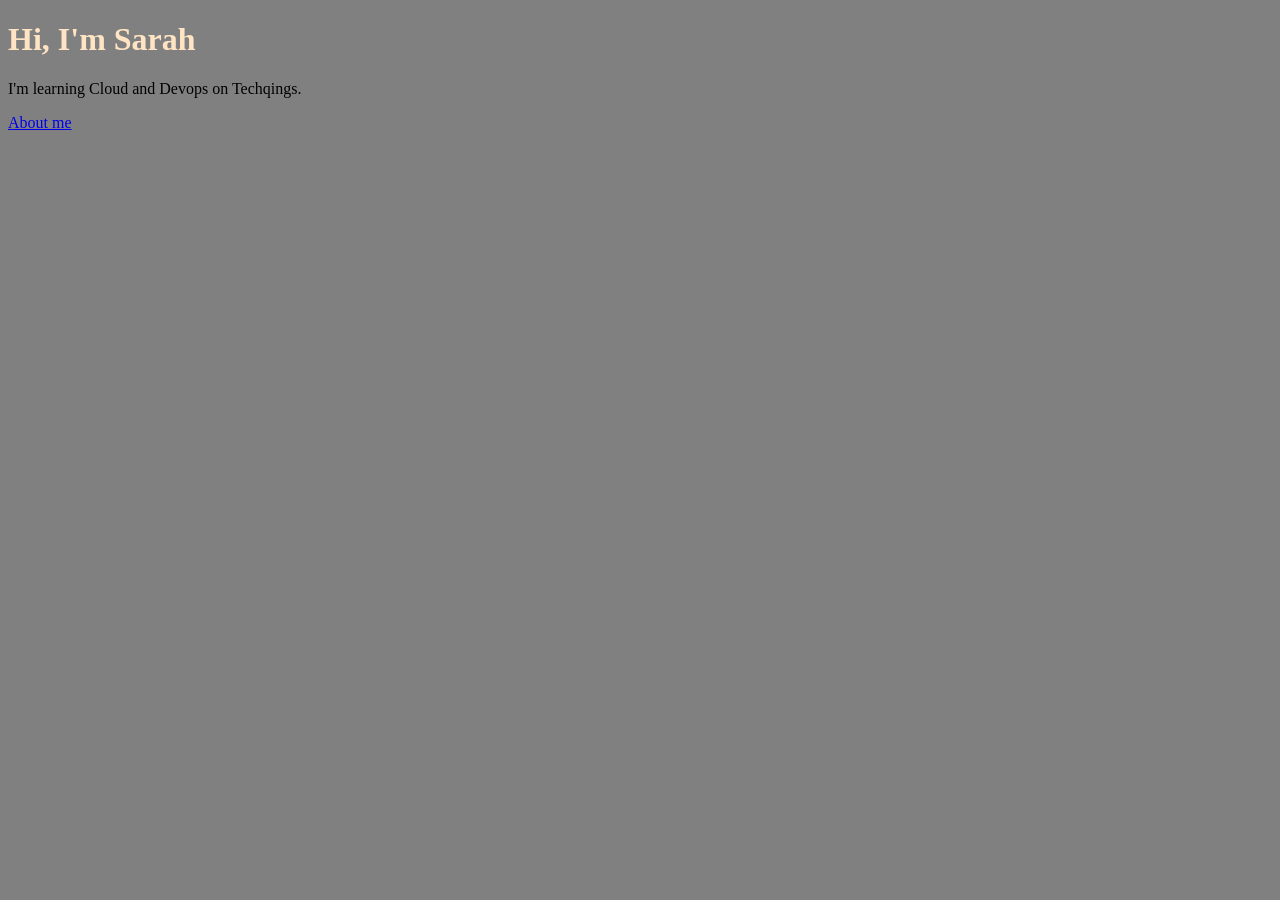
<file: index.html>
<!DOCTYPE html>
<html lang="en">
<head>
    <meta charset="UTF-8">
    <meta name="viewport" content="width=device-width, initial-scale=1.0">
    <title>Hi, I'm Sarah</title>
    <style> h1{color:bisque} </style>
</head>
<body bgcolor="grey">
    <h1> Hi, I'm Sarah </h1>
    <p> I'm learning Cloud and Devops on Techqings.</p>
    <a href="about.html"> About me</a>
</body>
</html>
</file>
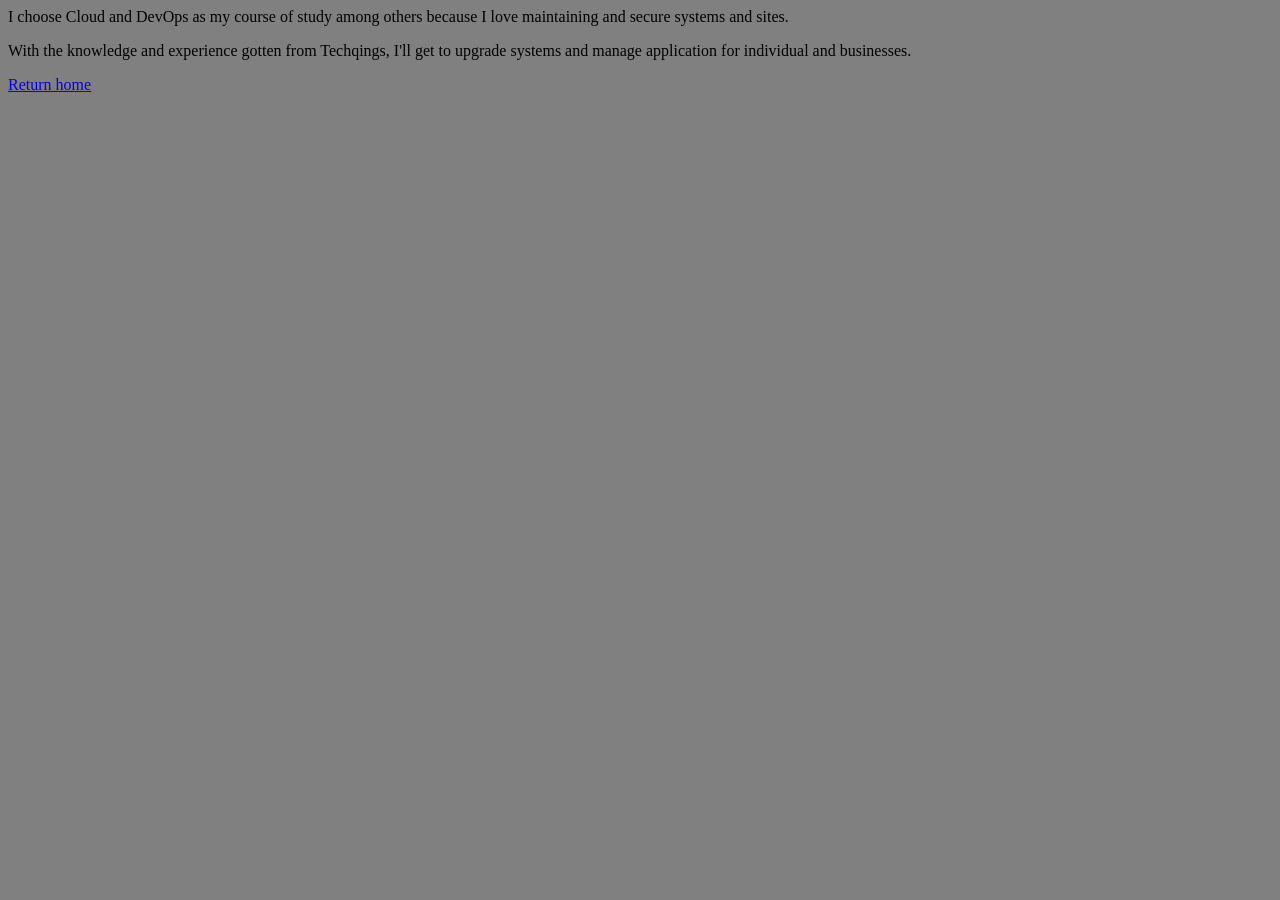
<file: about.html>
<!DOCTYPE html>
<html lang="en">
<head>
    <meta charset="UTF-8">
    <meta name="viewport" content="width=device-width, initial-scale=1.0">
    <title>About me</title>
    <style> h1{color:bisque}
    </style>
      <link rel="STYLE"href="style.css">
</head>
<body bgcolor="grey"
    <h1> I choose Cloud and DevOps as my course of study among others because I love maintaining and secure systems and sites.</h1>
    <p> With the knowledge and experience gotten from Techqings, I'll get to upgrade systems and manage application for individual and businesses.</p>
    <a href="index.html"> Return home</a>
</body>
</html>
</file>
<file: style.css>
body { background-color: #413131; font-family: system-ui, sans-serif; max-width: 640px; margin: 40px auto; padding: 0 16px; line-height: 1.6; }
h1 { color: #8b2cf5; }
a { color: #5d249e; font-weight: bold; }
</file>
